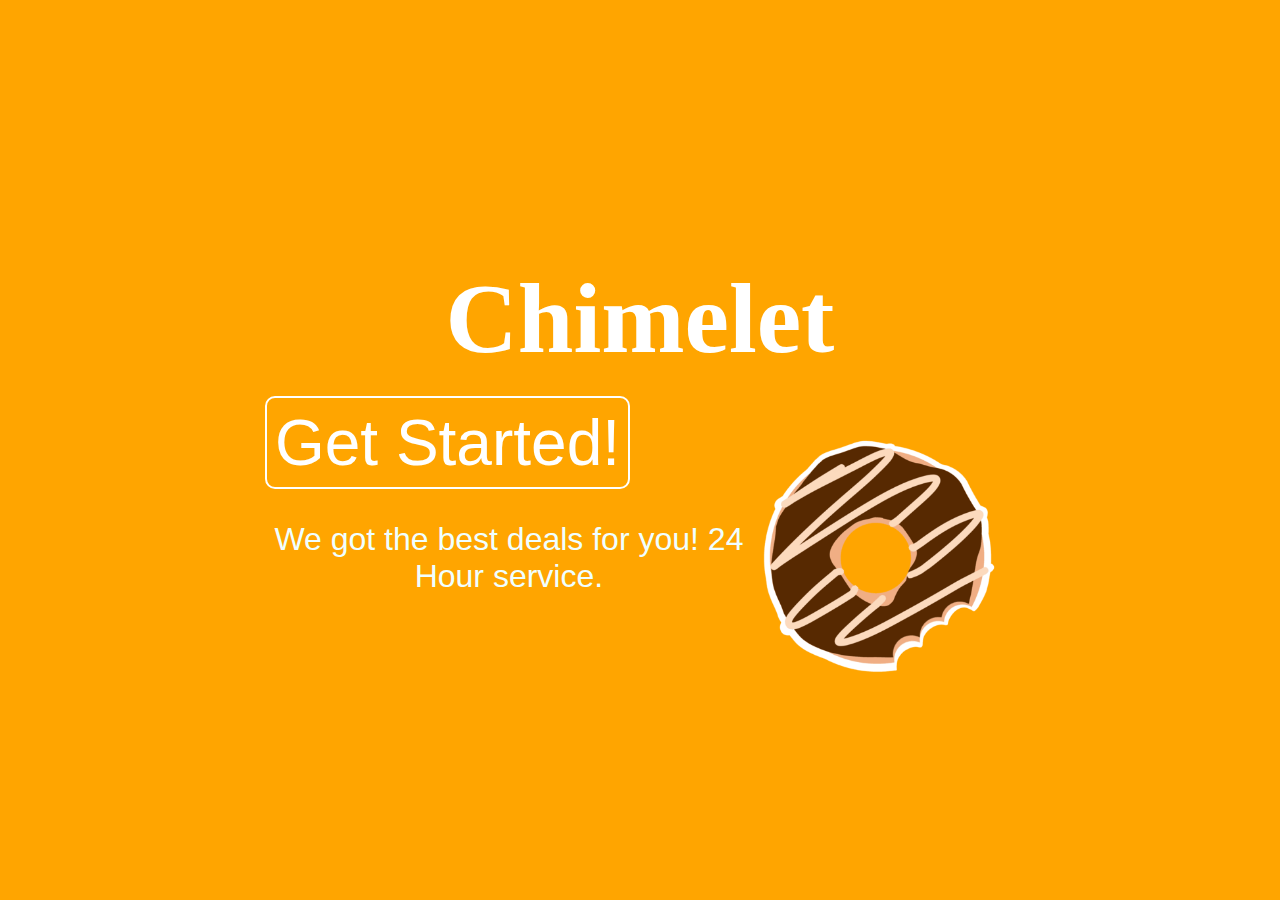
<file: index.html>
<!DOCTYPE html>
<html lang="en">
<head>
    <meta charset="UTF-8">
    <meta name="viewport" content="width=device-width, initial-scale=1.0">
    <title>Chimelet</title>
    <link rel="stylesheet" href="landing.css">
    <link rel="icon" type="image/x-icon" href="donut.png">
</head>
<body>
    <div>
        <div class="logo">Chimelet</div>
        <div class="article"></div>
        <img src="donut.png" class="donut">
        <button type="button" class="button"><a href="Package.zip">Get Started!</a></button>
        <p>We got the best deals for you! 24 Hour service.</p>
    </div>
</body>
</html>
</file>
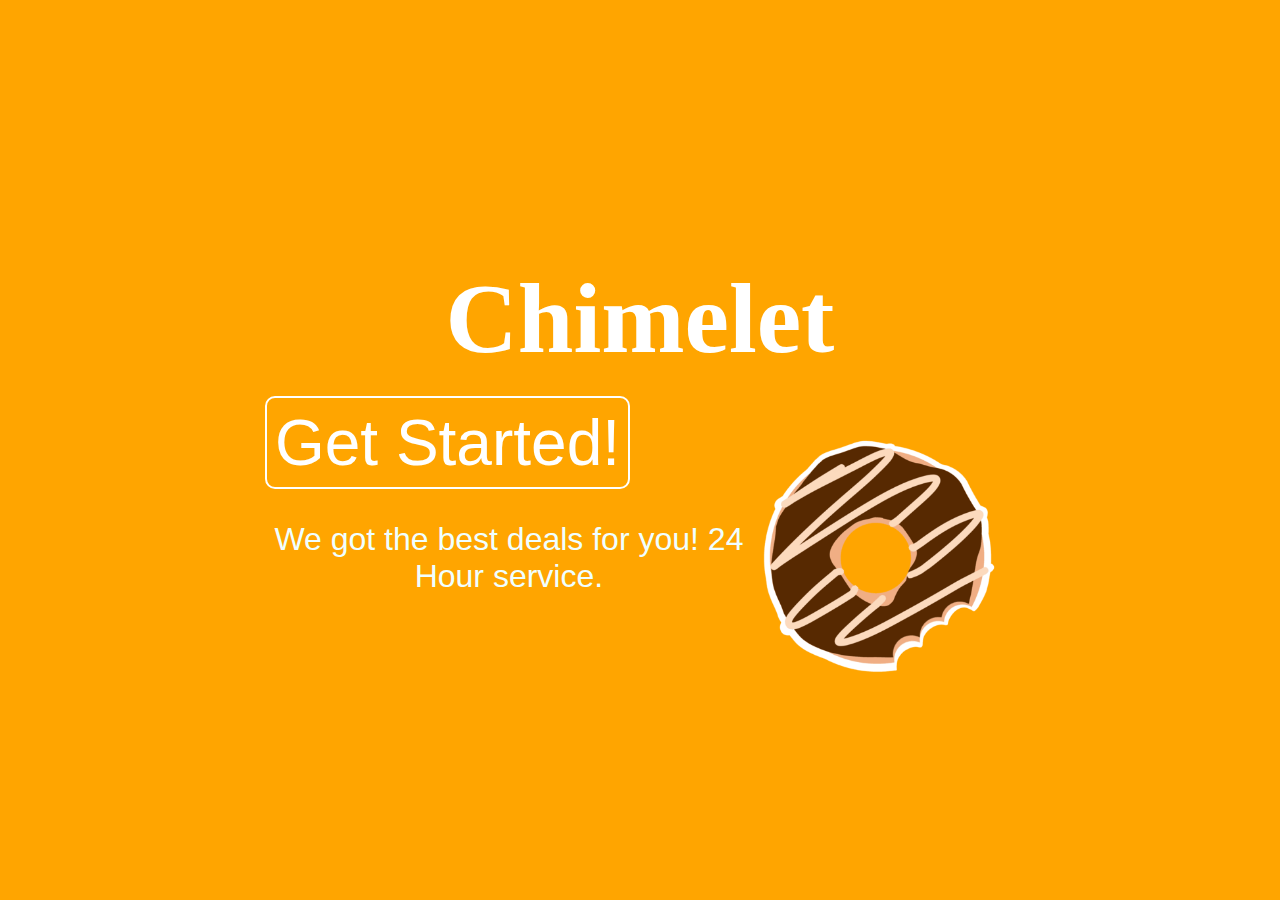
<file: landing.html>
<!DOCTYPE html>
<html lang="en">
<head>
    <meta charset="UTF-8">
    <meta name="viewport" content="width=device-width, initial-scale=1.0">
    <title>Chimelet</title>
    <link rel="stylesheet" href="landing.css">
    <link rel="icon" type="image/x-icon" href="donut.png">
</head>
<body>
    <div>
        <div class="logo">Chimelet</div>
        <div class="article"></div>
        <img src="donut.png" class="donut">
        <button type="button" class="button"><a href="Package.zip">Get Started!</a></button>
        <p>We got the best deals for you! 24 Hour service.</p>
    </div>
</body>
</html>
</file>
<file: landing.css>
body {
    margin: 0;
    background-color: orange; /* Fallback color in case the image doesn't load */
    overflow: hidden; /* Prevents scroll caused by rotation */
    display: flex;
    justify-content: center; /* Centers the button horizontally */
    align-items: center; /* Centers the button vertically */
    height: 100vh; /* Full height of the viewport */
}

.logo {
    position: relative;
    text-align: center;
    font-family: 'Brush Script MT', cursive;
    font-size: 100px;
    font-weight: bold;
    color: white;
    margin: 20px;
}

.donut {
    width: 35%;
    height: 35%;
    position: relative;
    top: 30px;
    right: 10px; /* Adjust this as needed */
    float: right;
    animation: spin 3s linear infinite;
}

.button {
    padding: 1%;
    font-size: 400%;
    text-align: center;
    color: white; /* Text color */
    background-color: transparent; /* Transparent background */
    border: 2px solid white; /* White border */
    border-radius: 10px; /* Optional border radius */
    cursor: pointer;
    position: relative;
    z-index: 1; /* Ensures button stays on top if there are overlapping elements */
}

.button a{
    color: white;
    text-decoration: none;
}

p {
    color: azure;
    font-size: 200%;
    text-align: center;
    font-family: Arial, Helvetica, sans-serif;
}

/* Spin Animation */
@keyframes spin {
    0% {
        transform: rotate(0deg);
    }
    100% {
        transform: rotate(360deg);
    }
}
</file>
